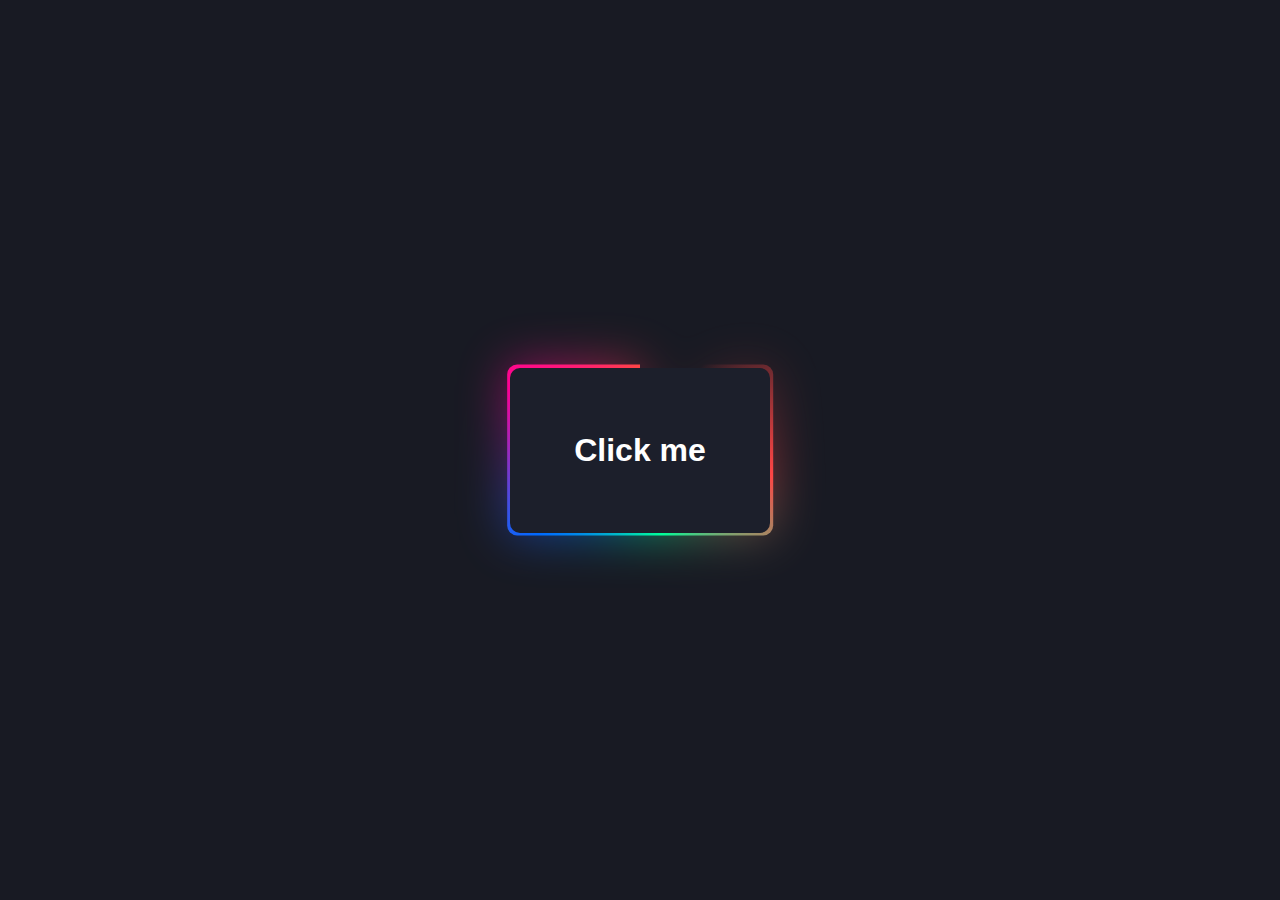
<file: index.html>
<!DOCTYPE html>
<html lang="en">
  <head>
    <meta charset="UTF-8" />
    <meta name="viewport" content="width=device-width, initial-scale=1.0" />
    <title>Heyyyy</title>
    <link rel="stylesheet" href="styles/styles.css" />
  </head>
  <body>
    <a href="content.html" class="button">Click me</a>
  </body>
</html>
</file>
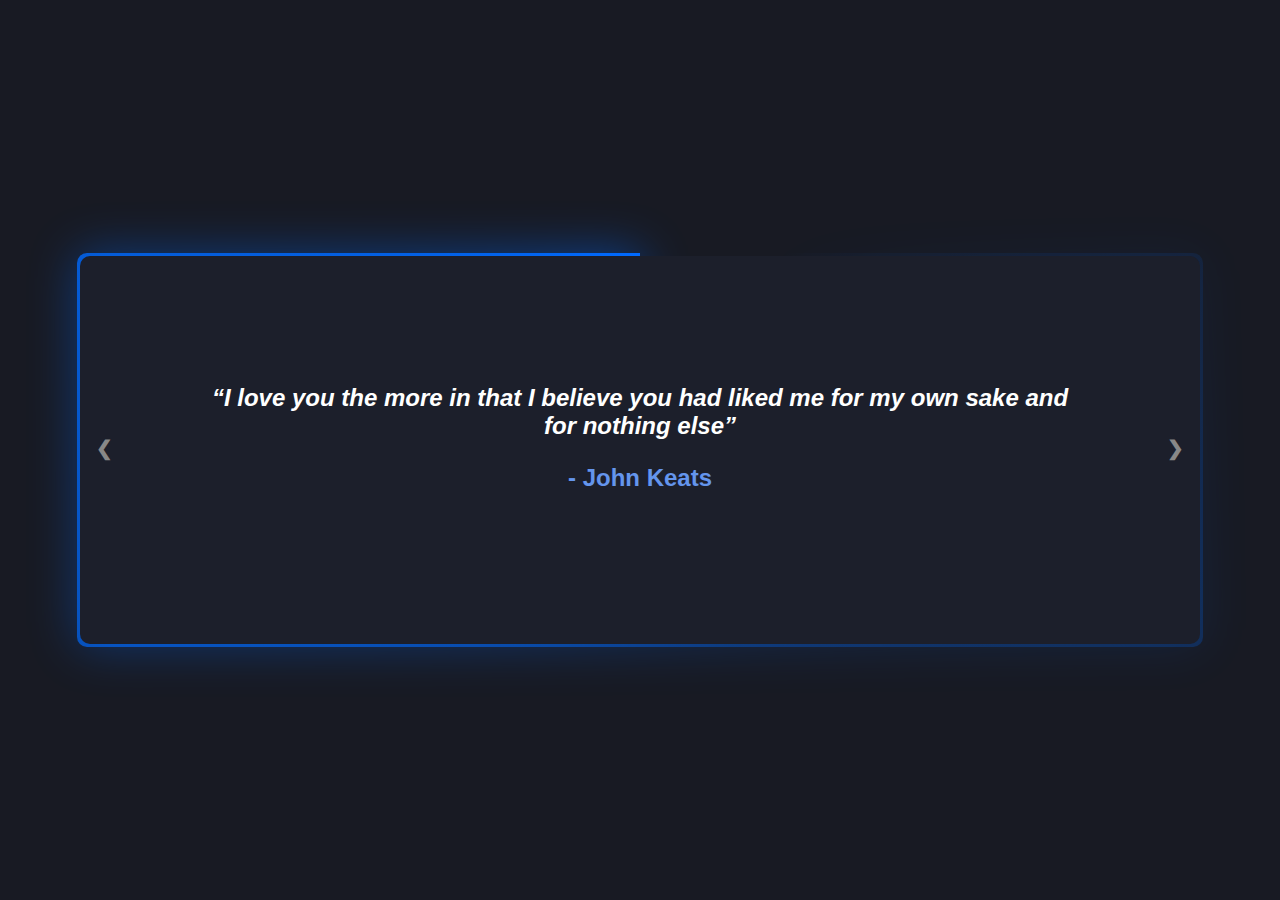
<file: content.html>
<!DOCTYPE html>
<html lang="en">
  <head>
    <meta charset="UTF-8" />
    <meta name="viewport" content="width=device-width, initial-scale=1.0" />
    <title>Title!</title>
    <link rel="stylesheet" href="styles/content.css" />
  </head>
  <body>
    <!-- Slideshow container -->
    <div class="slideshow-container">
      <!-- Full-width slides/quotes -->
      <div class="mySlides">
        <q
          >I love you the more in that I believe you had liked me for my own
          sake and for nothing else</q
        >
        <p class="author">- John Keats</p>
      </div>

      <div class="mySlides">
        <q
          >But man is not made for defeat. A man can be destroyed but not
          defeated.</q
        >
        <p class="author">- Ernest Hemingway</p>
      </div>

      <div class="mySlides">
        <q>I have not failed. I've just found 10,000 ways that won't work.</q>
        <p class="author">- Thomas A. Edison</p>
      </div>

      <!-- Next/prev buttons -->
      <a class="prev" onclick="plusSlides(-1)">&#10094;</a>
      <a class="next" onclick="plusSlides(1)">&#10095;</a>
    </div>
    <script src="index.js"></script>
  </body>
</html>
</file>
<file: styles/styles.css>
body {
  margin: 0;
  display: flex;
  background-color: #181a23;
  display: flex;
  flex-direction: column;
  justify-content: center;
  height: 100vh;
  font-family: Arial, Helvetica, sans-serif;
}

.button {
  background-color: blue;
  text-decoration: none;
  margin: 0 auto;
  padding: 2em;
  background: #1c1f2b;
  border-radius: 10px;
  position: relative;
  color: #ffffff;
  font-size: 2rem;
  font-weight: 600;
}

@property --angle {
  syntax: "<angle>";
  initial-value: 0deg;
  inherits: false;
}

.button::after,
.button::before {
  content: "";
  position: absolute;
  height: 100%;
  width: 100%;
  background-image: conic-gradient(
    from var(--angle),
    transparent 10%,
    #ff4545,
    #00ff99,
    #006aff,
    #ff0095,
    #ff4545
  );
  top: 50%;
  left: 50%;
  translate: -50% -50%;
  z-index: -1;
  padding: 3px;
  border-radius: 10px;
  animation: 3s spin linear infinite;
}

.button::before {
  filter: blur(1.5rem);
  opacity: 0.5;
}

@keyframes spin {
  from {
    --angle: 0deg;
  }
  to {
    --angle: 360deg;
  }
}
</file>
<file: styles/content.css>
body {
  margin: 0;
  display: flex;
  background-color: #181a23;
  color: #ffffff;
  display: flex;
  flex-direction: column;
  justify-content: center;
  height: 100vh;
  font-family: Arial, Helvetica, sans-serif;
}

.slideshow-container {
  position: relative;
  background: #181a23;
  max-width: 80%;
}

.mySlides {
  display: none;
  padding: 80px;
  text-align: center;
}

.prev,
.next {
  cursor: pointer;
  position: absolute;
  top: 50%;
  width: auto;
  margin-top: -30px;
  padding: 16px;
  color: #888;
  font-weight: bold;
  font-size: 20px;
  border-radius: 0 3px 3px 0;
  user-select: none;
}

.next {
  position: absolute;
  right: 0;
  border-radius: 3px 0 0 3px;
}

.prev {
  position: absolute;
  left: 0;
  border-radius: 3px 0 0 3px;
}

.prev:hover,
.next:hover {
  background-color: #006aff;
  color: white;
}

q {
  font-style: italic;
}

.author {
  color: cornflowerblue;
}

/**----------------------------------------------------------------------*/

.slideshow-container {
  background-color: blue;
  text-decoration: none;
  margin: 0 auto;
  padding: 2em;
  background: #1c1f2b;
  border-radius: 10px;
  position: relative;
  color: #ffffff;
  font-size: 1.5rem;
  font-weight: 600;
}

@media (max-width: 600px) {
  .slideshow-container {
    margin: 20px;
  }
  .mySlides {
    padding: 20px;
  }
}

@property --angle {
  syntax: "<angle>";
  initial-value: 0deg;
  inherits: false;
}

.slideshow-container::after,
.slideshow-container::before {
  content: "";
  position: absolute;
  height: 100%;
  width: 100%;
  background-image: conic-gradient(from var(--angle), transparent 10%, #006aff);
  top: 50%;
  left: 50%;
  translate: -50% -50%;
  z-index: -1;
  padding: 3px;
  border-radius: 10px;
  animation: 3s spin linear infinite;
}

.slideshow-container::before {
  filter: blur(1.5rem);
  opacity: 0.5;
}

@keyframes spin {
  from {
    --angle: 0deg;
  }
  to {
    --angle: 360deg;
  }
}
</file>
